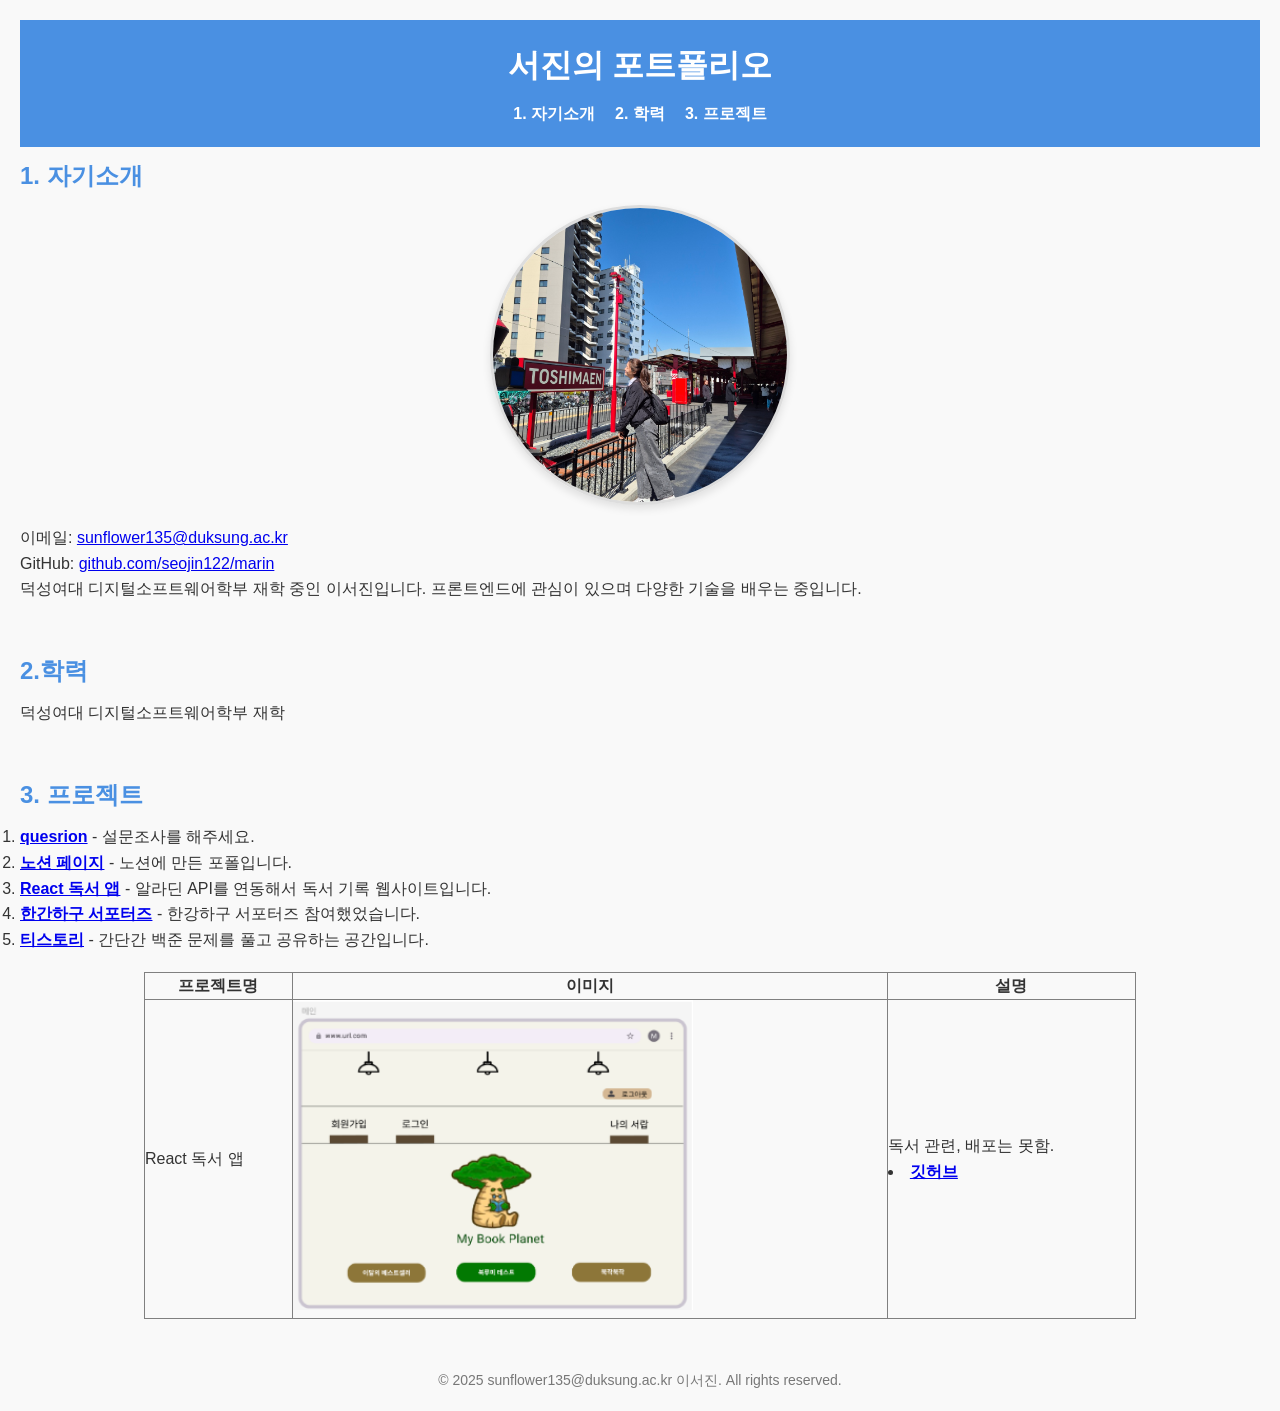
<file: index.html>
<!DOCTYPE html>
<html lang="ko">
<head>
  <meta charset="UTF-8">
  <meta name="author" content="이서진">
  <meta name="description" content="이 웹페이지는 인터넷 수업에서 진행한 HTML/CSS 실습 결과물입니다.">
  <title>서진's Portfolio</title>
  <link rel="stylesheet" href="style.css"> <!-- CSS 연결 -->
</head>
<body>
  <header>
    <h1>서진의 포트폴리오</h1>
    <nav>
      <ul>
        <!-- 메뉴 목록 -->
        <li><a href="#about">1. 자기소개</a></li>
        <li><a href="#school">2. 학력</a></li>
        <li><a href="#projects">3. 프로젝트</a></li>
      </ul>
    </nav>
  </header>

  <main>
    <!-- 자기소개 섹션 -->
    <section id="about">
      <h2>1. 자기소개</h2>
      <img src="media/profile.jpg" alt="프로필 사진" class="profile-img"> <!-- 프로필 사진 -->
      <p>이메일: <a href="mailto:sunflower135@duksung.ac.kr">sunflower135@duksung.ac.kr</a></p>
      <p>GitHub: <a href="https://github.com/seojin122/seojin122.github.io" target="_blank">github.com/seojin122/marin</a></p>
      <p>덕성여대 디지털소프트웨어학부 재학 중인 이서진입니다. 프론트엔드에 관심이 있으며 다양한 기술을 배우는 중입니다.</p>
    </section>

    <!-- 학력 섹션 -->
    <section id="school">
      <h2>2.학력</h2>
      <p>덕성여대 디지털소프트웨어학부 재학 </p>
    </section>

    <!-- 프로젝트 섹션 -->
    <section id="projects">
      <h2>3. 프로젝트</h2>
      <ol>
        <!-- 프로젝트 목록 -->
        <li>
          <strong><a href="form_test1.html">quesrion</a></strong>  - 설문조사를 해주세요.
        </li>
        <li>
          <strong><a href="https://www.notion.so/45adbf413e9946588496add1ffd84f49">노션 페이지</a></strong> - 노션에 만든 포폴입니다.
        </li>
        <li>
          <strong><a href="detail2.html" target="_blank">React 독서 앱</a></strong> - 알라딘 API를 연동해서 독서 기록 웹사이트입니다.
        </li>
        <li>
          <strong><a href="detail3.html" target="_blank">한간하구 서포터즈</a></strong> - 한강하구 서포터즈 참여했었습니다.
        </li>
        <li>
          <strong><a href="https://babycooding.tistory.com/" target="_blank">티스토리</a></strong> - 간단간 백준 문제를 풀고 공유하는 공간입니다.
        </li>
      </ol>

      <!-- 프로젝트 설명 표 -->
      <table border="1">
        <thead>
          <tr>
            <th>프로젝트명</th>
            <th>이미지</th>
            <th>설명</th>
          </tr>
        </thead>
        <tbody>
          <tr>
            <td>React 독서 앱</td>
            <td><a href="detail2.html"><img src="media/project1.png" alt="포트폴리오 이미지" width="400"></a></td>
            <td>독서 관련, 배포는 못함.
              <li>
              <strong><a href="https://github.com/seojin122/seojin122.github.io" target="_blank">깃허브</a></strong>
              </li>
            </td>
          </tr>
        </tbody>
      </table>
    </section>
  </main>

  <!-- 푸터 -->
  <footer>
    <p>&copy; 2025 sunflower135@duksung.ac.kr 이서진. All rights reserved.</p>
  </footer>
</body>
</html>
</file>
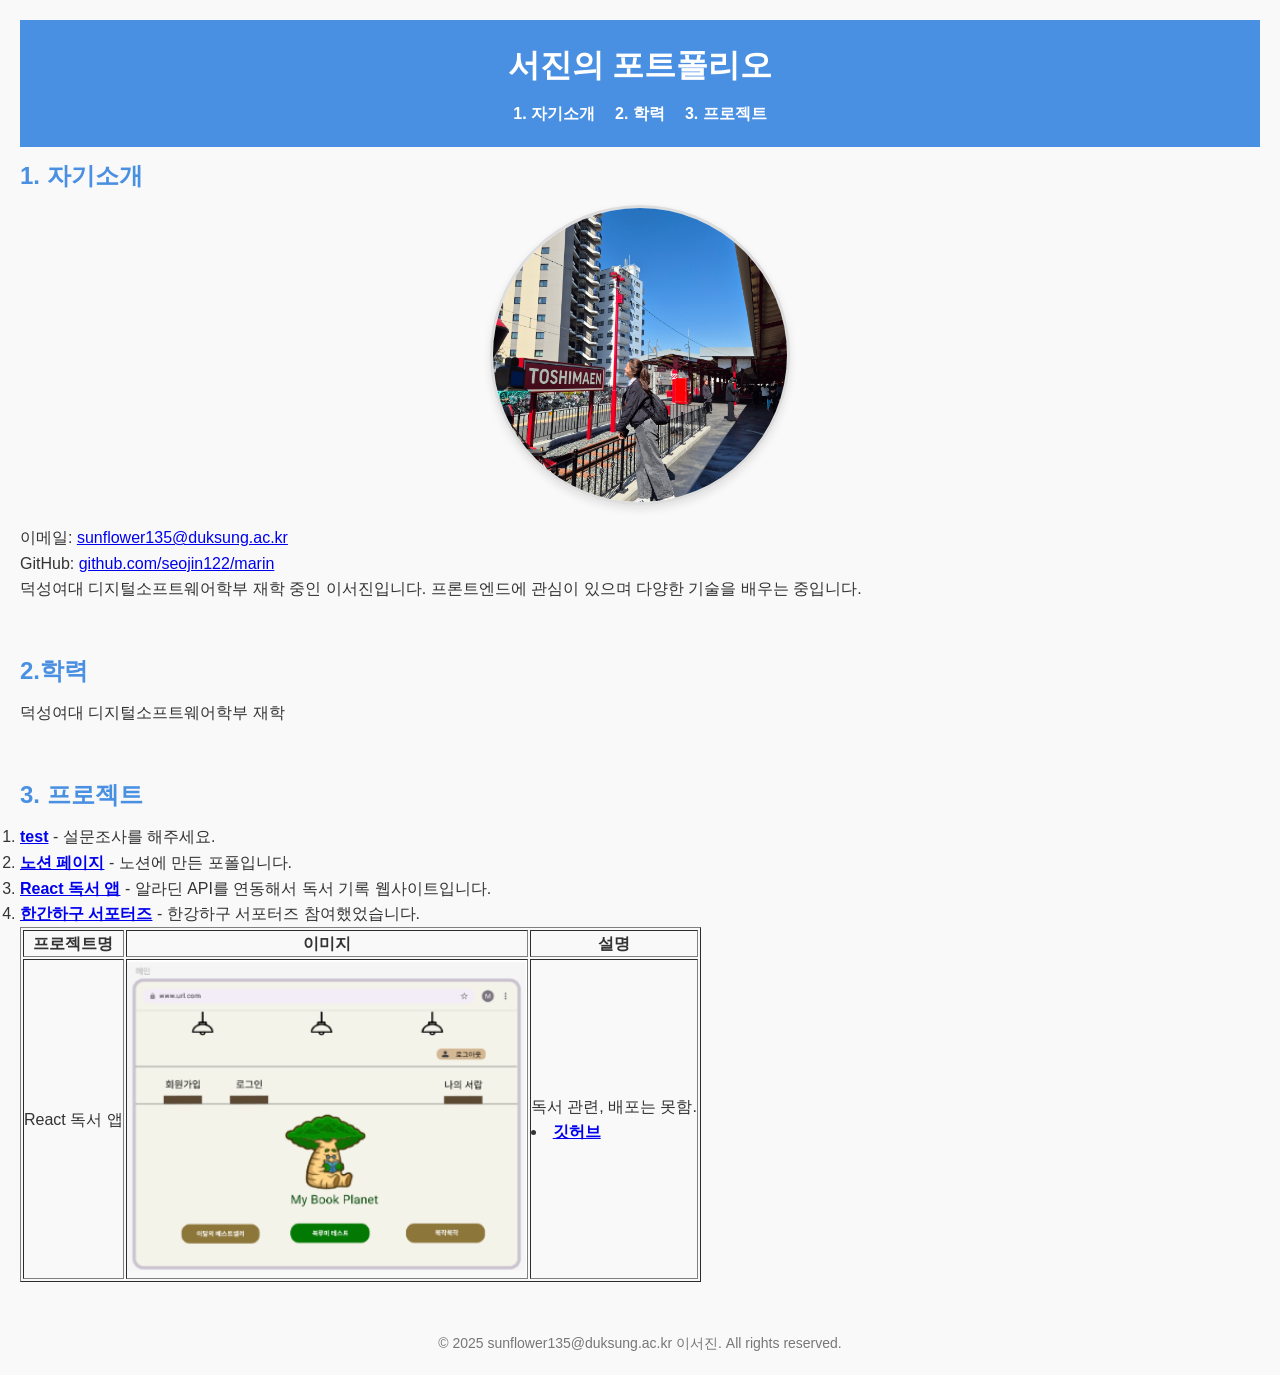
<file: 01_work/index.html>
<!DOCTYPE html>
<html lang="ko">
<head>
  <meta charset="UTF-8">
  <title>서진's Portfolio</title>
  <link rel="stylesheet" href="style.css"> <!-- CSS 연결 -->
</head>
<body>
  <header>
    <h1>서진의 포트폴리오</h1>
    <nav>
      <ul>
        <!-- 메뉴 목록 -->
        <li><a href="#about">1. 자기소개</a></li>
        <li><a href="#school">2. 학력</a></li>
        <li><a href="#projects">3. 프로젝트</a></li>
      </ul>
    </nav>
  </header>

  <main>
    <!-- 자기소개 섹션 -->
    <section id="about">
      <h2>1. 자기소개</h2>
      <img src="media/profile.jpg" alt="프로필 사진" class="profile-img"> <!-- 프로필 사진 -->
      <p>이메일: <a href="mailto:sunflower135@duksung.ac.kr">sunflower135@duksung.ac.kr</a></p>
      <p>GitHub: <a href="https://github.com/seojin122/marin" target="_blank">github.com/seojin122/marin</a></p>
      <p>덕성여대 디지털소프트웨어학부 재학 중인 이서진입니다. 프론트엔드에 관심이 있으며 다양한 기술을 배우는 중입니다.</p>
    </section>

    <!-- 학력 섹션 -->
    <section id="school">
      <h2>2.학력</h2>
      <p>덕성여대 디지털소프트웨어학부 재학 </p>
    </section>

    <!-- 프로젝트 섹션 -->
    <section id="projects">
      <h2>3. 프로젝트</h2>
      <ol>
        <!-- 프로젝트 목록 -->
        <li>
          <strong><a href="form_test1.html">test</a></strong>  - 설문조사를 해주세요.
        </li>
        <li>
          <strong><a href="https://www.notion.so/45adbf413e9946588496add1ffd84f49">노션 페이지</a></strong> - 노션에 만든 포폴입니다.
        </li>
        <li>
          <strong><a href="detail2.html" target="_blank">React 독서 앱</a></strong> - 알라딘 API를 연동해서 독서 기록 웹사이트입니다.
        </li>
        <li>
          <strong><a href="detail3.html" target="_blank">한간하구 서포터즈</a></strong> - 한강하구 서포터즈 참여했었습니다.
        </li>
      </ol>

      <!-- 프로젝트 설명 표 -->
      <table border="1">
        <thead>
          <tr>
            <th>프로젝트명</th>
            <th>이미지</th>
            <th>설명</th>
          </tr>
        </thead>
        <tbody>
          <tr>
            <td>React 독서 앱</td>
            <td><img src="media/project1.png" alt="포트폴리오 이미지" width="400"></td>
            <td>독서 관련, 배포는 못함.
              <li>
              <strong><a href="https://github.com/seojin122/seojin122.github.io" target="_blank">깃허브</a></strong>
              </li>
            </td>
          </tr>
        </tbody>
      </table>
    </section>
  </main>

  <!-- 푸터 -->
  <footer>
    <p>&copy; 2025 sunflower135@duksung.ac.kr 이서진. All rights reserved.</p>
  </footer>
</body>
</html>
</file>
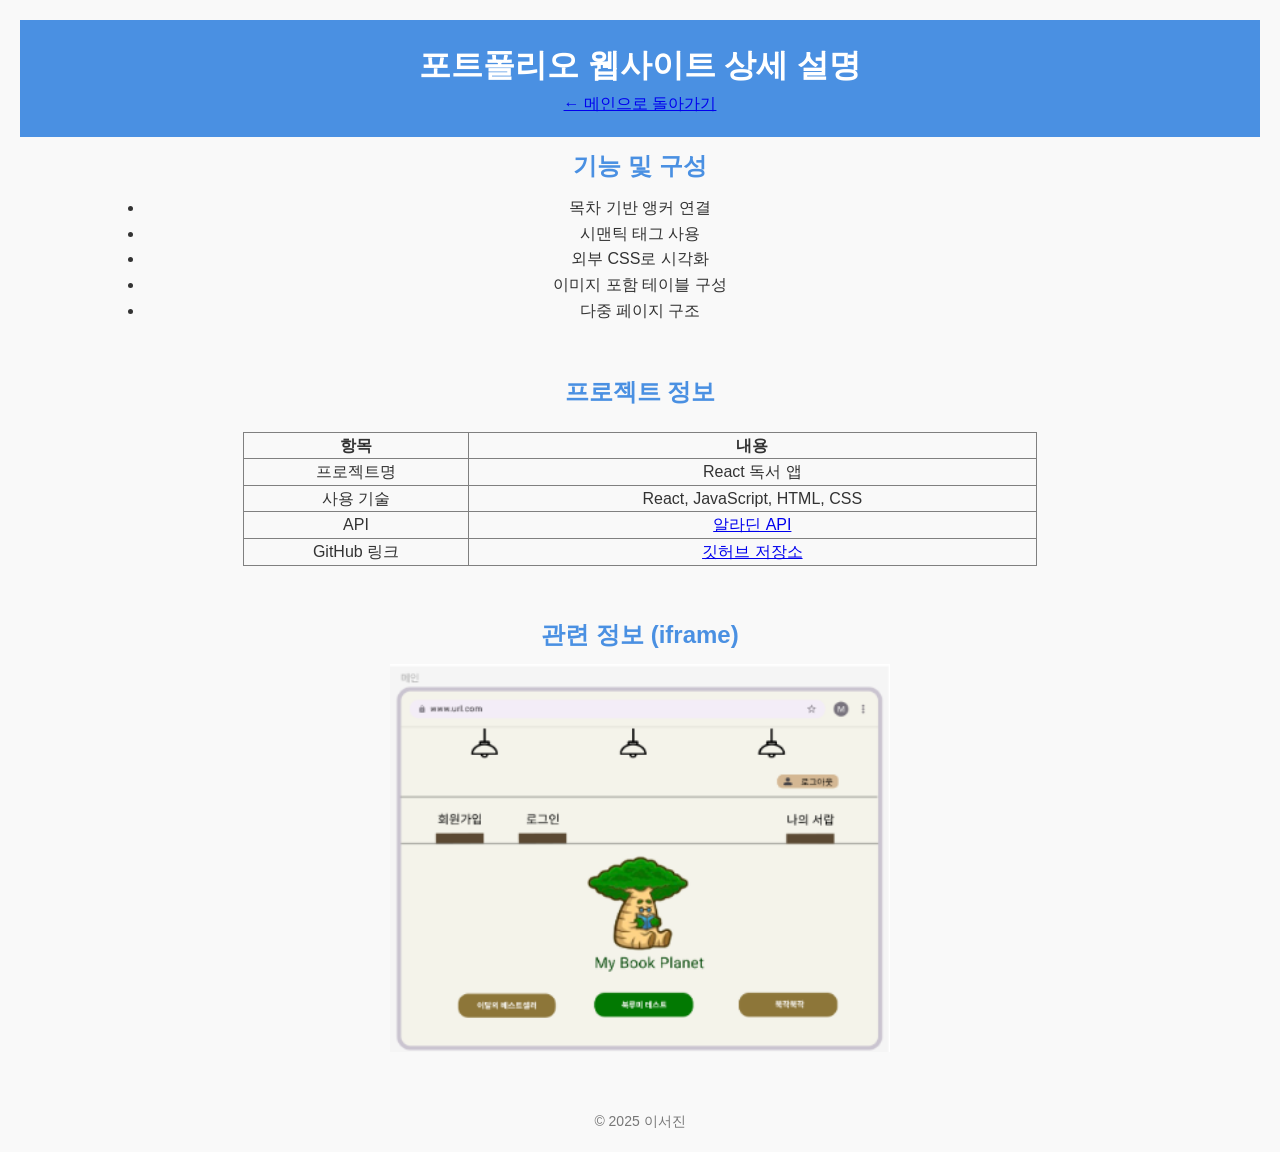
<file: detail2.html>
<!DOCTYPE html>
<html lang="ko">
<head>
  <meta charset="UTF-8">

  <title>프로젝트 상세보기</title>
  <link rel="stylesheet" href="style.css"> <!-- 외부 CSS 파일 연결 -->
</head>
<body>
  <header>
    <!-- 웹페이지 상단 제목과 메인 페이지로 돌아가는 링크 -->
    <h1>포트폴리오 웹사이트 상세 설명</h1>
    <a href="index.html">← 메인으로 돌아가기</a>
  </header>

  <main class="centered-content">
      <section>
      <!-- 주요 기능 목록을 나열 -->
      <h2>기능 및 구성</h2>
      <ul>
        <li>목차 기반 앵커 연결</li>
        <li>시맨틱 태그 사용</li>
        <li>외부 CSS로 시각화</li>
        <li>이미지 포함 테이블 구성</li>
        <li>다중 페이지 구조</li>
      </ul>
    </section>

    <section>
      <h2>프로젝트 정보</h2>
      <table border="1">
        <thead>
          <tr>
            <th>항목</th>
            <th>내용</th>
          </tr>
        </thead>
        <tbody>
          <tr>
            <td>프로젝트명</td>
            <td>React 독서 앱</td>
          </tr>
          <tr>
            <td>사용 기술</td>
            <td>React, JavaScript, HTML, CSS</td>
          </tr>
          <tr>
            <td>API</td>
            <td><a href="https://www.aladin.co.kr" target="_blank">알라딘 API</a></td>
          </tr>
          <tr>
            <td>GitHub 링크</td>
            <td><a href="https://github.com/seojin122/seojin122.github.io" target="_blank">깃허브 저장소</a></td>
          </tr>
        </tbody>
      </table>
    </section>




    <section>

      <!-- 이미지와 iframe 등 관련 정보를 보여주는 영역 -->
      <h2>관련 정보 (iframe)</h2>
      <img src="media/project1.png" alt="포트폴리오 이미지" width="500">
    </section>
  </main>

  <footer>
    <p>© 2025 이서진</p>
  </footer>
</body>
</html>
</file>
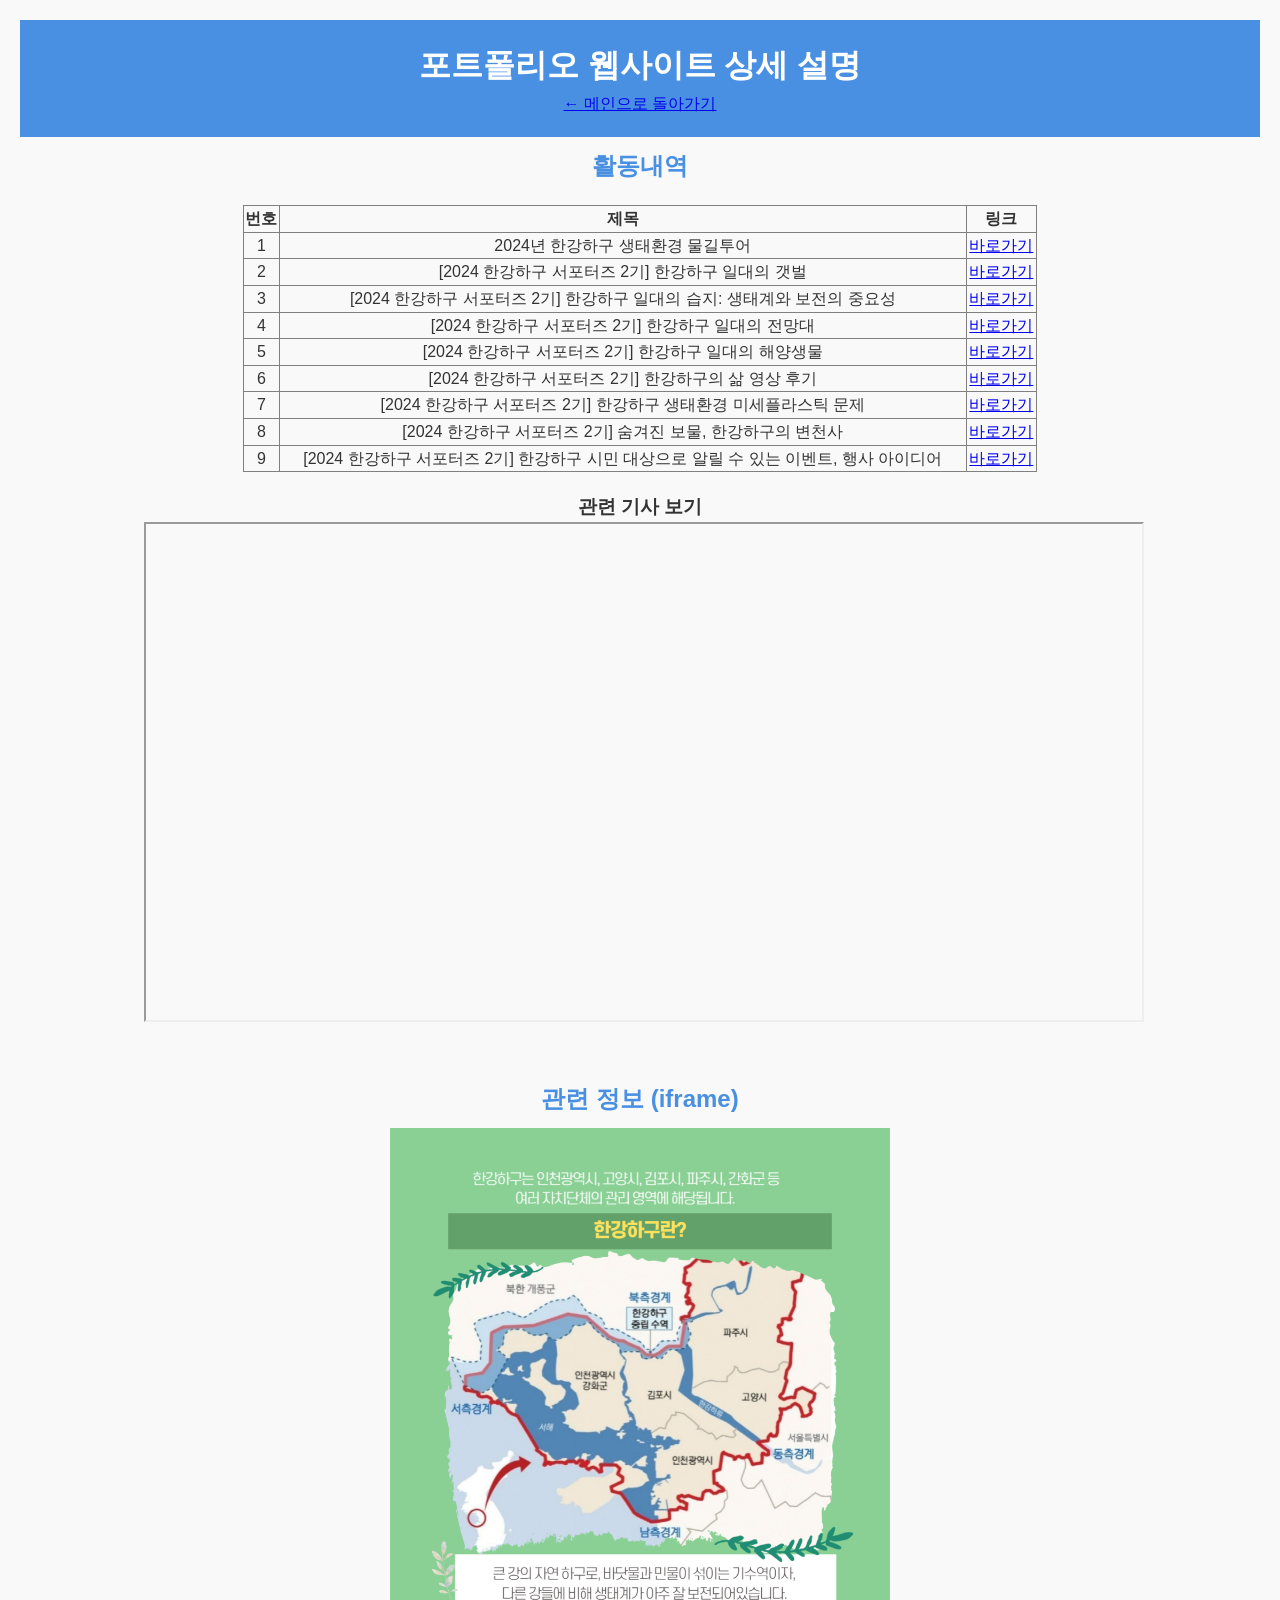
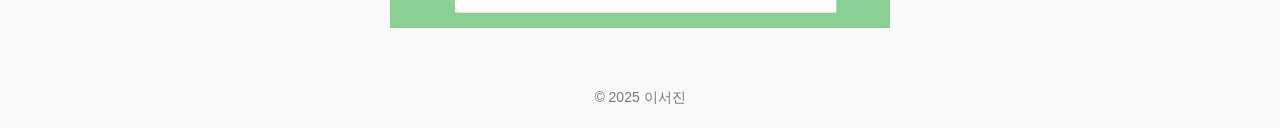
<file: detail3.html>
<!DOCTYPE html>
<html lang="ko">
<head>
  <meta charset="UTF-8">
  <title>프로젝트 상세보기</title>
  <link rel="stylesheet" href="style.css"> <!-- 외부 CSS 파일 연결 -->
</head>
<body>
  <header>
    <h1>포트폴리오 웹사이트 상세 설명</h1>
    <!-- 메인 페이지로 돌아가는 링크 -->
    <a href="index.html">← 메인으로 돌아가기</a>
  </header>

  <main class="centered-content">
    <section>
        <h2>활동내역</h2>
        <!-- 활동 내용을 표로 정리 -->
        <table border="1">
          <thead>
            <tr>
              <th>번호</th>
              <th>제목</th>
              <th>링크</th>
            </tr>
          </thead>
          <tbody>
            <!-- 각 활동 항목을 한 줄씩 표시 -->
            <tr>
              <td>1</td>
              <td>2024년 한강하구 생태환경 물길투어</td>
              <td><a href="https://blog.naver.com/dltjwls334/223548971317" target="_blank">바로가기</a></td>
            </tr>
            <tr>
              <td>2</td>
              <td>[2024 한강하구 서포터즈 2기] 한강하구 일대의 갯벌</td>
              <td><a href="https://blog.naver.com/dltjwls334/223580111229" target="_blank">바로가기</a></td>
            </tr>
            <tr>
              <td>3</td>
              <td>[2024 한강하구 서포터즈 2기] 한강하구 일대의 습지: 생태계와 보전의 중요성</td>
              <td><a href="https://blog.naver.com/dltjwls334/223600177443" target="_blank">바로가기</a></td>
            </tr>
            <tr>
              <td>4</td>
              <td>[2024 한강하구 서포터즈 2기] 한강하구 일대의 전망대</td>
              <td><a href="https://blog.naver.com/dltjwls334/223606342873" target="_blank">바로가기</a></td>
            </tr>
            <tr>
              <td>5</td>
              <td>[2024 한강하구 서포터즈 2기] 한강하구 일대의 해양생물</td>
              <td><a href="https://blog.naver.com/dltjwls334/223640078398" target="_blank">바로가기</a></td>
            </tr>
            <tr>
              <td>6</td>
              <td>[2024 한강하구 서포터즈 2기] 한강하구의 삶 영상 후기</td>
              <td><a href="https://blog.naver.com/dltjwls334/223661115882" target="_blank">바로가기</a></td>
            </tr>
            <tr>
              <td>7</td>
              <td>[2024 한강하구 서포터즈 2기] 한강하구 생태환경 미세플라스틱 문제</td>
              <td><a href="https://blog.naver.com/dltjwls334/223677585709" target="_blank">바로가기</a></td>
            </tr>
            <tr>
              <td>8</td>
              <td>[2024 한강하구 서포터즈 2기] 숨겨진 보물, 한강하구의 변천사</td>
              <td><a href="https://blog.naver.com/dltjwls334/223709445986" target="_blank">바로가기</a></td>
            </tr>
            <tr>
              <td>9</td>
              <td>[2024 한강하구 서포터즈 2기] 한강하구 시민 대상으로 알릴 수 있는 이벤트, 행사 아이디어</td>
              <td><a href="https://blog.naver.com/dltjwls334/223738178031" target="_blank">바로가기</a></td>
            </tr>
          </tbody>
        </table>

        <!-- 외부 기사 내용을 iframe으로 삽입 -->
        <h3>관련 기사 보기</h3>
        <iframe src="https://www.newsis.com/view/NISX20241125_0002971290" width="1000" height="500" title="알라딘 사이트"></iframe>
        
      
    </section>

    <section>
      <!-- 프로젝트 관련 이미지 표시 -->
      <h2>관련 정보 (iframe)</h2>
      <img src="media/project2.png" alt="포트폴리오 이미지" width="500">
    </section>
  </main>

  <footer>
    <p>© 2025 이서진</p>
  </footer>
</body>
</html>
</file>
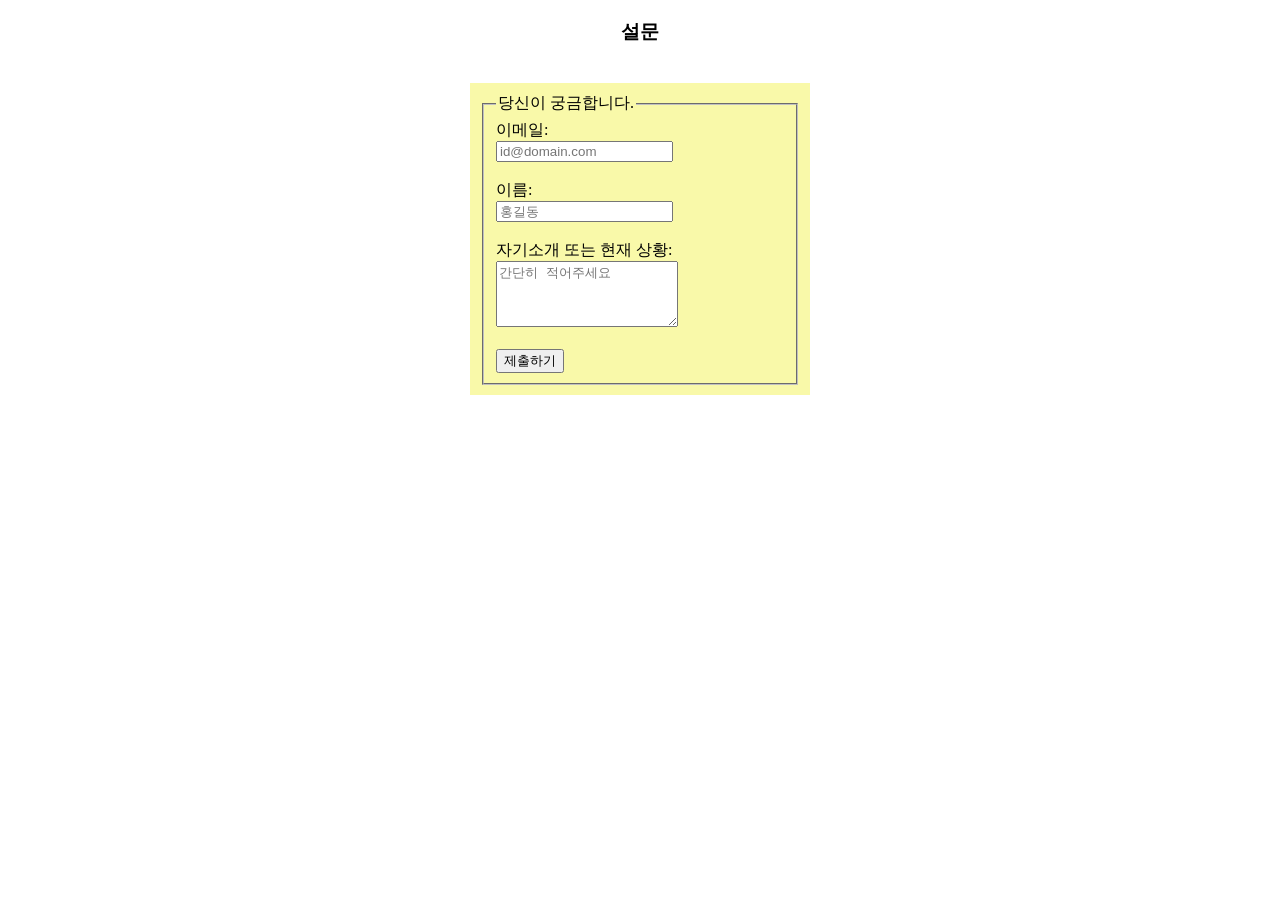
<file: form_test1.html>
<!DOCTYPE html>
<html>
  <head>
    <title>Form</title>
    <style>
      /* 스타일 설정 */
      h3 {
        text-align: center;
      }
      .container {
        display: flex;
        justify-content: center;
        margin: 10px;
        padding: 10px;
      }
      #job_form {
        background-color: #f9f9a9;
        width: 320px;
        margin: 10px;
        padding: 10px;
      }
    </style>
    <script>
      // 폼 제출 처리 함수
      function submitJobForm(event) {
        event.preventDefault();

        // 이메일 값 가져오기
        const email = document.getElementById("job_email").value;
        // 이름 값 가져오기
        const name = document.getElementById("job_name").value;
        // 자기소개 값 가져오기
        const message = document.getElementById("job_message").value;

         // 폼 데이터를 외부 서버로 전송
        fetch("https://script.google.com/macros/s/AKfycbyFmdFoZbZJqmH-8cqbqNKIs-WjgMZ5V-9Cr-BrbEBMqyfyRdLllnJWEYOcAJWwwSzkKQ/exec", {
          method: "POST",
          headers: {
            "Content-Type": "application/x-www-form-urlencoded"
          },
          body: `email=${encodeURIComponent(email)}&name=${encodeURIComponent(name)}&message=${encodeURIComponent(message)}`
        }).then(() => {
          alert("제출되었습니다!");
        }).catch(error => {
          alert("전송 실패: " + error.message);
        });
      }
    </script>
  </head>
  <body>
    <h3>설문</h3>
    <div class="container">
      <div id="job_form">
        <form id="job_form_id" name="job_form_name" onsubmit="submitJobForm(event)">
          <!-- 폼 시작 -->
          <fieldset>
            <legend>당신이 궁금합니다.</legend>

            <label>이메일:<br>
              <input type="email" id="job_email" name="email" placeholder="id@domain.com" required>
            </label><br><br>

            <label>이름:<br>
              <input type="text" id="job_name" name="name" placeholder="홍길동" required>
            </label><br><br>

            <label>자기소개 또는 현재 상황:<br>
              <textarea id="job_message" name="message" rows="4" placeholder="간단히 적어주세요" required></textarea>
            </label><br><br>

            <!-- 제출 버튼 -->
            <button type="submit">제출하기</button>
          </fieldset>
        </form>
      </div>
    </div>
  </body>
</html>
</file>
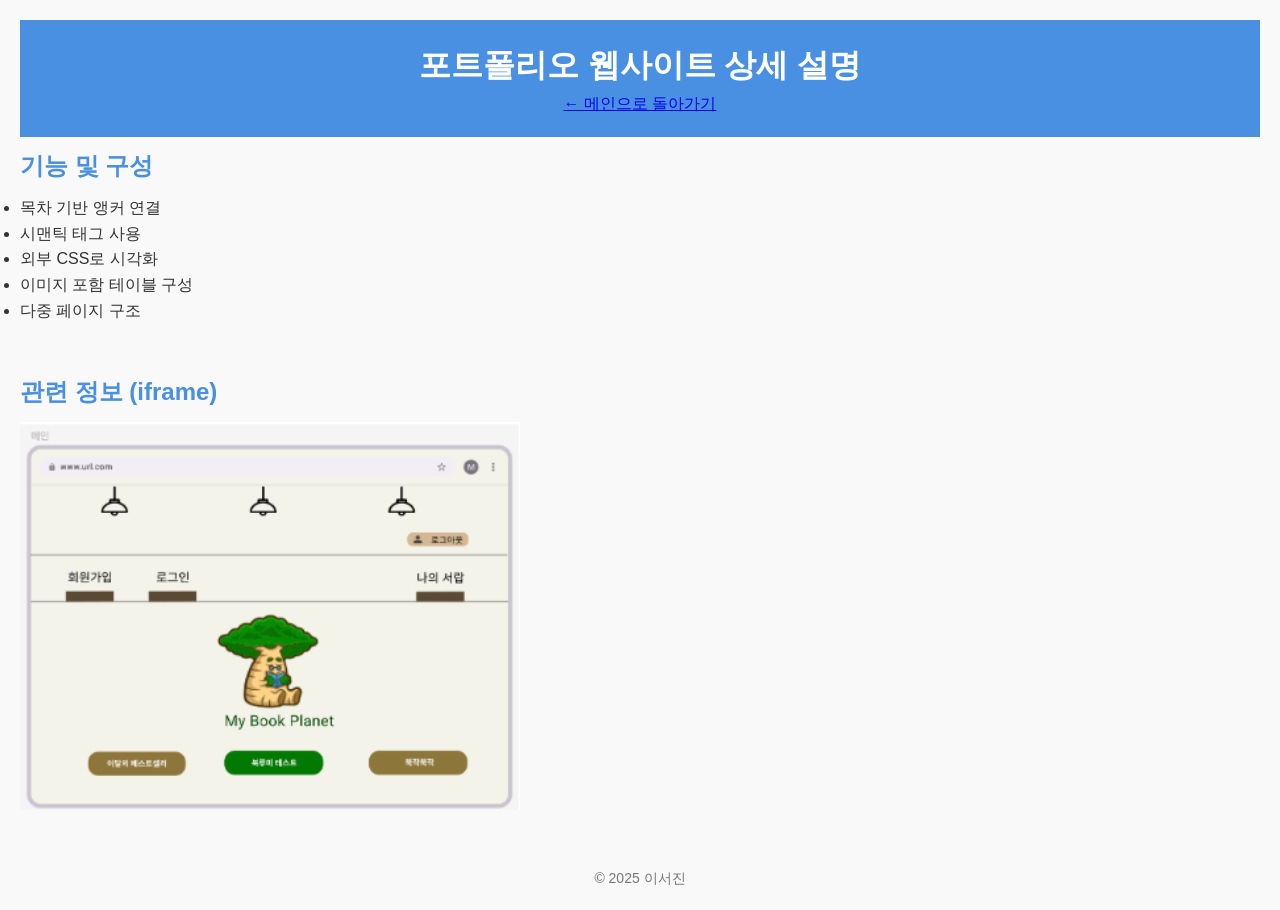
<file: 01_work/detail2.html>
<!DOCTYPE html>
<html lang="ko">
<head>
  <meta name="이서진" charset="UTF-8">
  <title>프로젝트 상세보기</title>
  <link rel="stylesheet" href="style.css">
</head>
<body>
  <header>
    <h1>포트폴리오 웹사이트 상세 설명</h1>
    <a href="index.html">← 메인으로 돌아가기</a>
  </header>

  <main>
    <section>
      <h2>기능 및 구성</h2>
      <ul>
        <li>목차 기반 앵커 연결</li>
        <li>시맨틱 태그 사용</li>
        <li>외부 CSS로 시각화</li>
        <li>이미지 포함 테이블 구성</li>
        <li>다중 페이지 구조</li>
      </ul>
    </section>

    <section>
      <h2>관련 정보 (iframe)</h2>
      <img src="media/project1.png" alt="포트폴리오 이미지" width="500">
    </section>
  </main>

  <footer>
    <p>© 2025 이서진</p>
  </footer>
</body>
</html>
</file>
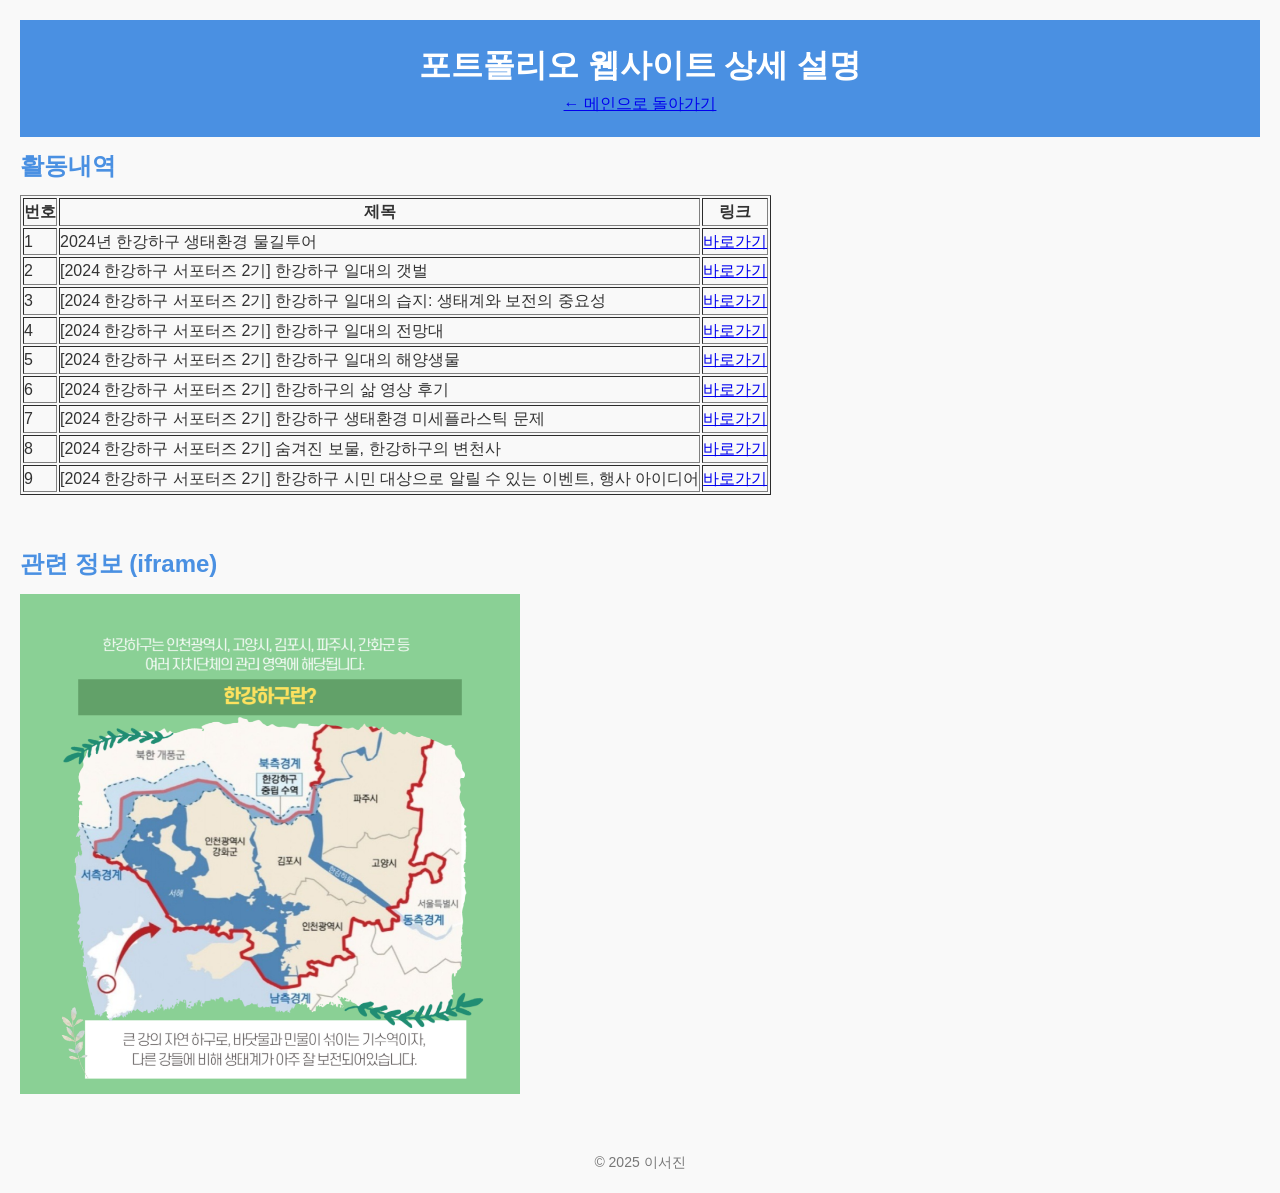
<file: 01_work/detail3.html>
<!DOCTYPE html>
<html lang="ko">
<head>
  <meta charset="UTF-8">
  <title>프로젝트 상세보기</title>
  <link rel="stylesheet" href="style.css">
</head>
<body>
  <header>
    <h1>포트폴리오 웹사이트 상세 설명</h1>
    <a href="index.html">← 메인으로 돌아가기</a>
  </header>

  <main>
    <section>
        <h2>활동내역</h2>
        <table border="1">
          <thead>
            <tr>
              <th>번호</th>
              <th>제목</th>
              <th>링크</th>
            </tr>
          </thead>
          <tbody>
            <tr>
              <td>1</td>
              <td>2024년 한강하구 생태환경 물길투어</td>
              <td><a href="https://blog.naver.com/dltjwls334/223548971317" target="_blank">바로가기</a></td>
            </tr>
            <tr>
              <td>2</td>
              <td>[2024 한강하구 서포터즈 2기] 한강하구 일대의 갯벌</td>
              <td><a href="https://blog.naver.com/dltjwls334/223580111229" target="_blank">바로가기</a></td>
            </tr>
            <tr>
              <td>3</td>
              <td>[2024 한강하구 서포터즈 2기] 한강하구 일대의 습지: 생태계와 보전의 중요성</td>
              <td><a href="https://blog.naver.com/dltjwls334/223600177443" target="_blank">바로가기</a></td>
            </tr>
            <tr>
              <td>4</td>
              <td>[2024 한강하구 서포터즈 2기] 한강하구 일대의 전망대</td>
              <td><a href="https://blog.naver.com/dltjwls334/223606342873" target="_blank">바로가기</a></td>
            </tr>
            <tr>
              <td>5</td>
              <td>[2024 한강하구 서포터즈 2기] 한강하구 일대의 해양생물</td>
              <td><a href="https://blog.naver.com/dltjwls334/223640078398" target="_blank">바로가기</a></td>
            </tr>
            <tr>
              <td>6</td>
              <td>[2024 한강하구 서포터즈 2기] 한강하구의 삶 영상 후기</td>
              <td><a href="https://blog.naver.com/dltjwls334/223661115882" target="_blank">바로가기</a></td>
            </tr>
            <tr>
              <td>7</td>
              <td>[2024 한강하구 서포터즈 2기] 한강하구 생태환경 미세플라스틱 문제</td>
              <td><a href="https://blog.naver.com/dltjwls334/223677585709" target="_blank">바로가기</a></td>
            </tr>
            <tr>
              <td>8</td>
              <td>[2024 한강하구 서포터즈 2기] 숨겨진 보물, 한강하구의 변천사</td>
              <td><a href="https://blog.naver.com/dltjwls334/223709445986" target="_blank">바로가기</a></td>
            </tr>
            <tr>
              <td>9</td>
              <td>[2024 한강하구 서포터즈 2기] 한강하구 시민 대상으로 알릴 수 있는 이벤트, 행사 아이디어</td>
              <td><a href="https://blog.naver.com/dltjwls334/223738178031" target="_blank">바로가기</a></td>
            </tr>
          </tbody>
        </table>
        
      
    </section>

    <section>
      <h2>관련 정보 (iframe)</h2>
      <img src="media/project2.png" alt="포트폴리오 이미지" width="500">
    </section>
  </main>

  <footer>
    <p>© 2025 이서진</p>
  </footer>
</body>
</html>
</file>
<file: style.css>
* {
    margin: 0;
    padding: 0;
    box-sizing: border-box;
  }
  
  body {
    font-family: "Helvetica", sans-serif;
    line-height: 1.6;
    background-color: #f9f9f9;
    color: #333;
    padding: 20px;
  }
  
  header {
    background-color: #4a90e2;
    color: white;
    padding: 20px 0;
    text-align: center;
  }
  
  nav ul {
    list-style: none;
    display: flex;
    justify-content: center;
    gap: 20px;
    margin-top: 10px;
  }
  
  nav a {
    color: white;
    text-decoration: none;
    font-weight: bold;
  }


  .hero {
    text-align: center;
    margin: 40px 0;
  }
  
  section {
    margin-bottom: 50px;
  }
  
  h2 {
    color: #4a90e2;
    margin-bottom: 10px;
    margin-top: 10px;
  }

  .profile-img {
    width: 300px;
    height: 300px;
    object-fit: cover;
    border-radius: 50%;             
    border: 3px solid #ddd;        
    box-shadow: 0 4px 8px rgba(0, 0, 0, 0.1); 
    display: block;
    margin: 0 auto 20px auto;
  }
  
  
  .project-card {
    background-color: white;
    border: 1px solid #ddd;
    padding: 15px;
    margin: 10px 0;
    border-radius: 10px;
    box-shadow: 0 0 5px rgba(0,0,0,0.1);
  }
  
  footer {
    text-align: center;
    color: #777;
    font-size: 14px;
    margin-top: 50px;
  }
  



  /* main 영역을 중앙 정렬하는 클래스 */
.centered-content {
  width: 80%; /* main 영역의 너비 설정 */
  max-width: 1200px; /* 최대 너비 */
  margin: 0 auto; /* 가로로 중앙 정렬 */
  text-align: center; /* 텍스트 중앙 정렬 */
}

/* 테이블 스타일 */
table {
  width: 80%; /* 테이블의 너비를 80%로 설정 */
  margin: 20px auto; /* 테이블을 중앙 정렬 */
  border-collapse: collapse; /* 테이블 경계선 중복 방지 */
}

table td:hover,
table th:hover {
  background-color: #e0f0ff; /* 마우스를 올렸을 때 연한 파란색 배경 */
  cursor: pointer; /* 마우스를 포인터로 변경 */
  transition: background-color 0.2s ease-in-out;
}
</file>
<file: 01_work/style.css>
* {
    margin: 0;
    padding: 0;
    box-sizing: border-box;
  }
  
  body {
    font-family: "Helvetica", sans-serif;
    line-height: 1.6;
    background-color: #f9f9f9;
    color: #333;
    padding: 20px;
  }
  
  header {
    background-color: #4a90e2;
    color: white;
    padding: 20px 0;
    text-align: center;
  }
  
  nav ul {
    list-style: none;
    display: flex;
    justify-content: center;
    gap: 20px;
    margin-top: 10px;
  }
  
  nav a {
    color: white;
    text-decoration: none;
    font-weight: bold;
  }
  
  .hero {
    text-align: center;
    margin: 40px 0;
  }
  
  section {
    margin-bottom: 50px;
  }
  
  h2 {
    color: #4a90e2;
    margin-bottom: 10px;
    margin-top: 10px;
  }

  .profile-img {
    width: 300px;
    height: 300px;
    object-fit: cover;
    border-radius: 50%;             
    border: 3px solid #ddd;        
    box-shadow: 0 4px 8px rgba(0, 0, 0, 0.1); 
    display: block;
    margin: 0 auto 20px auto;
  }
  
  
  .project-card {
    background-color: white;
    border: 1px solid #ddd;
    padding: 15px;
    margin: 10px 0;
    border-radius: 10px;
    box-shadow: 0 0 5px rgba(0,0,0,0.1);
  }
  
  footer {
    text-align: center;
    color: #777;
    font-size: 14px;
    margin-top: 50px;
  }
</file>
